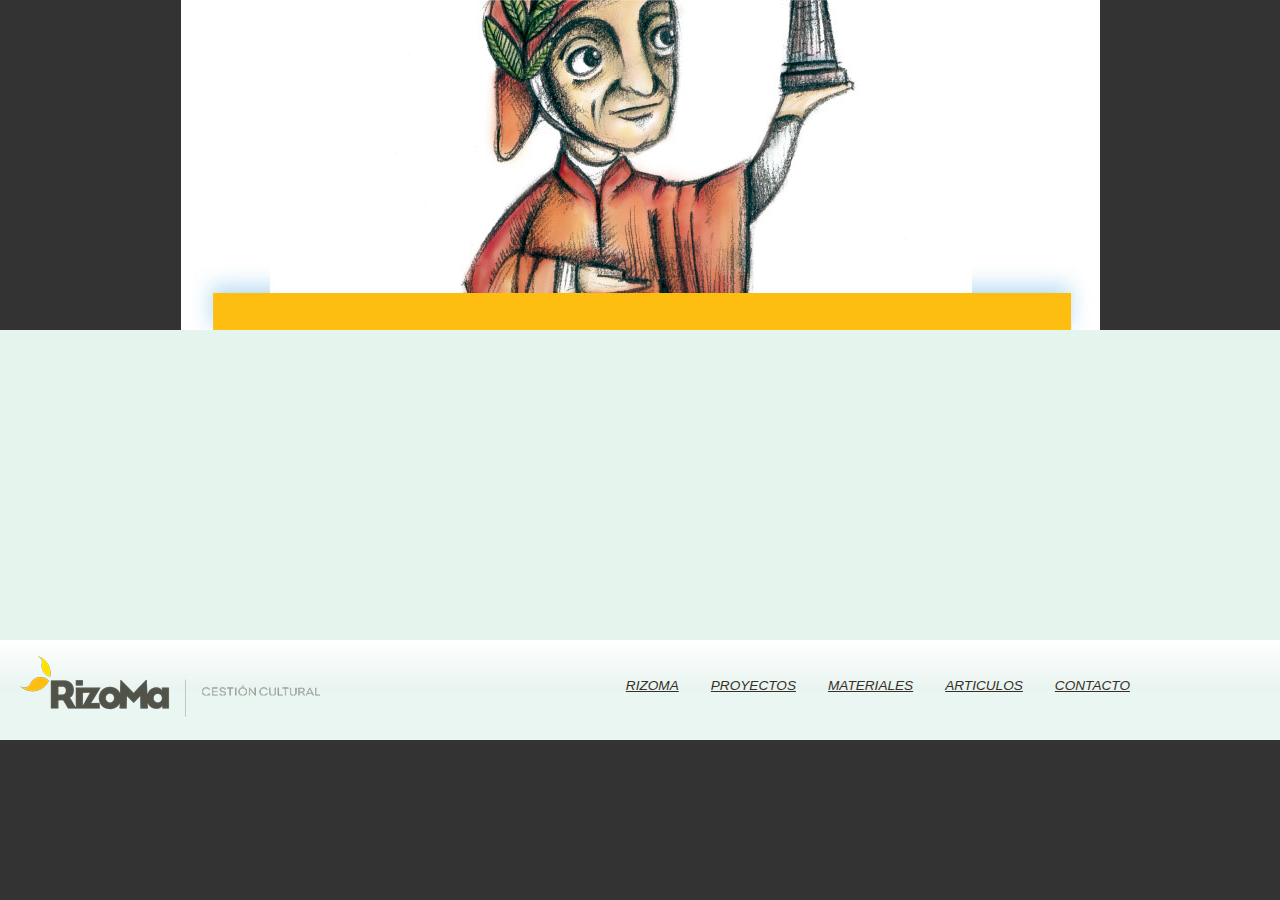
<file: dev/prod/escritores.html>
<!DOCTYPE html>
<html lang="es">
<head>
<meta charset="utf-8">
<meta name="keywords" content="rizoma, cultural">
<meta name="description" content="nosotros rizomacultural">
<title>Rizoma</title>
<link rel="stylesheet" type="text/css" href="css/stylerizo.css">
<body>
<section id="ilustracion">
            <img src="img/dante.jpg">

  
  
  </section>
  

<section id="contenedor">
<section id="cuadros">
<article id="dante-texto"></article>

</section>
</section>
<section id="menu">
<a href="#home" class="logo"><img src="img/rizoma1.png"></a>
<nav class="nav-collapse">
<ul>
  <li class="menu-item active"><a href="#home" data-scroll>RIZOMA</a></li>
  <li class="menu-item"><a href="#about" data-scroll>PROYECTOS</a></li>
  <li class="menu-item"><a href="#projects" data-scroll>MATERIALES</a></li>
  <li class="menu-item"><a href="#blog" data-scroll>ARTICULOS</a></li>
  <li class="menu-item"><a href="#blog" data-scroll>CONTACTO</a></li>
</ul>
</nav>
</section>
</body>
</html>
</file>
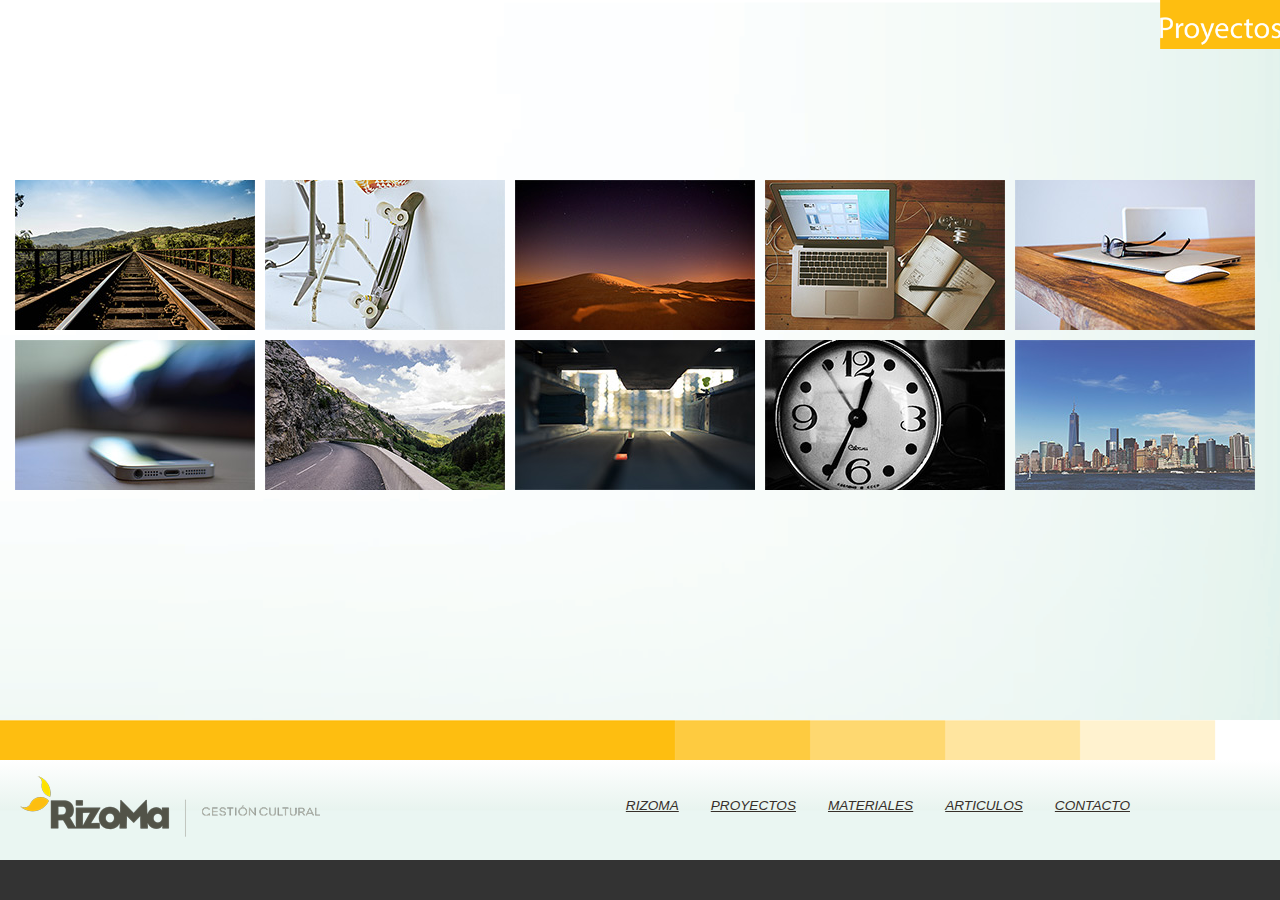
<file: dev/prod/materiales2.html>
<!DOCTYPE html>
<html lang="es">
<head>
		<meta charset="utf-8">
		<meta name="keywords" content="rizoma, cultural">
		<meta name="description" content="nosotros rizomacultural">
	<title>Materiales</title>
	<link rel="stylesheet" type="text/css" href="css/stylerizo.css">
	<meta name="description" content="least.js 2 - Random and Responsive HiDPI jQuery Gallery based on HTML5 and CSS3">
        <meta charset="utf-8" />
        
        <!-- Responsive viewport for smartphone devices -->
        <meta name="viewport" content="width=device-width, initial-scale=1, maximum-scale=1">
        <!-- least.js 2 CSS file -->
        <link href="src/css/least.min.css" rel="stylesheet" />
</head>
<body>

<section id="contenedor">
		
		<section id="galeria">
		<a href="#home" class="log3" ><img src="img/proyectos.png" width="120px"></a>
        <div id="least">
            
            <!-- Least Gallery: Fullscreen Preview -->
            <div class="least-preview"></div>
            <br><br><br><br><br><br><br><br><br><br>
            <!-- Least Gallery: Thumbnails -->
            <ul class="least-gallery" >
                <!-- 1 || Element with data-caption ||-->
                <li>
                    <a href="src/media/big/01.jpg" title="Skateboard" data-subtitle="View Picture" data-caption="<strong>Bold text</strong> normal caption text">
                        <img src="src/media/thumbnails/01.jpg" alt="Alt Image Text" />
                    </a>
                </li>
                
                <!-- 2 || Element with data-caption as href-attribute ||-->-->
                <li>
                    <a href="src/media/big/02.jpg" title="Train Rails" data-subtitle="View Picture" data-caption="Now it's possibe to add an URL-Link into caption text - <a href='http://www.google.com' target='_blank'>GOOGLE</a>">
                        <img src="src/media/thumbnails/02.jpg" alt="Alt Image Text" />
                    </a>
                </li>
                
                <!-- 3 -->
                <li>
                    <a href="src/media/big/03.jpg" title="Apple" data-subtitle="View Picture">
                        <img src="src/media/thumbnails/03.jpg" alt="Alt Image Text" />
                    </a>
                </li>

                <!-- 4 -->
                <li>
                    <a href="src/media/big/04.jpg" title="Road Trip" data-subtitle="View Picture">
                        <img src="src/media/thumbnails/04.jpg" alt="Alt Image Text" />
                    </a>
                </li>

                <!-- 5 -->
                <li>
                    <a href="src/media/big/05.jpg" title="Desert" data-subtitle="View Picture">
                        <img src="src/media/thumbnails/05.jpg" alt="Alt Image Text" />
                    </a>
                </li>

                <!-- 6 -->
                <li>
                    <a href="src/media/big/06.jpg" title="Tree" data-subtitle="View Picture">
                        <img src="src/media/thumbnails/06.jpg" alt="Alt Image Text" />
                    </a>
                </li>

                <!-- 7 -->
                <li>
                    <a href="src/media/big/07.jpg" title="MacBook" data-subtitle="View Picture">
                        <img src="src/media/thumbnails/07.jpg" alt="Alt Image Text" />
                    </a>
                </li>

                <!-- 8 -->
                <li>
                    <a href="src/media/big/08.jpg" title="Clock" data-subtitle="View Picture">
                        <img src="src/media/thumbnails/08.jpg" alt="Alt Image Text" />
                    </a>
                </li>

                <!-- 9 -->
                <li>
                    <a href="src/media/big/09.jpg" title="iPhone" data-subtitle="View Picture">
                        <img src="src/media/thumbnails/09.jpg" alt="Alt Image Text" />
                    </a>
                </li>

                <!-- 10 -->
                <li>
                    <a href="src/media/big/10.jpg" title="New York" data-subtitle="View Picture">
                        <img src="src/media/thumbnails/10.jpg" alt="Alt Image Text" />
                    </a>
                </li>
            </ul>

        </div>
        <!-- Least Gallery end -->

        <!-- jQuery library -->
        <script src="src/js/libs/jquery/2.0.2/jquery.min.js"></script>
        <!-- least.js library -->
        <script src="src/js/libs/least/least.min.js"></script>

        <script>
            $(document).ready(function(){
                $('.least-gallery').least();
            });
        </script>
        
        <!-- &&& START CODE &&& ONLY FOR PERSONAL USE: PLEASE DON'T EMBED THIS CODE INTO YOUR PAGE -->
        <script>
            /* Google Analytics */
            (function(i,s,o,g,r,a,m){i['GoogleAnalyticsObject']=r;i[r]=i[r]||function(){
            (i[r].q=i[r].q||[]).push(arguments)},i[r].l=1*new Date();a=s.createElement(o),
            m=s.getElementsByTagName(o)[0];a.async=1;a.src=g;m.parentNode.insertBefore(a,m)
            })(window,document,'script','//www.google-analytics.com/analytics.js','ga');

            ga('create', 'UA-16040332-11', 'leastjs.com');
            ga('set', 'anonymizeIp', true);
            ga('send', 'pageview');
        </script>
          <!-- &&& END CODE &&& ONLY FOR PERSONAL USE: PLEASE DON'T EMBED THIS CODE INTO YOUR PAGE-->
		</section>

		<section id="linea">
					
		</section>

		<section id="menu">
		<a href="#home" class="logo" ><img src="img/rizoma1.png"></a>
		<nav class="nav-collapse">
        <ul>
          <li class="menu-item active"><a href="#home" data-scroll>RIZOMA</a></li>
          <li class="menu-item"><a href="#about" data-scroll>PROYECTOS</a></li>
          <li class="menu-item"><a href="#projects" data-scroll>MATERIALES</a></li>
          <li class="menu-item"><a href="#blog" data-scroll>ARTICULOS</a></li>
          <li class="menu-item"><a href="#blog" data-scroll>CONTACTO</a></li>
         
        </ul>
      </nav>
			
		</section>
</section>
</body>
</html>
</file>
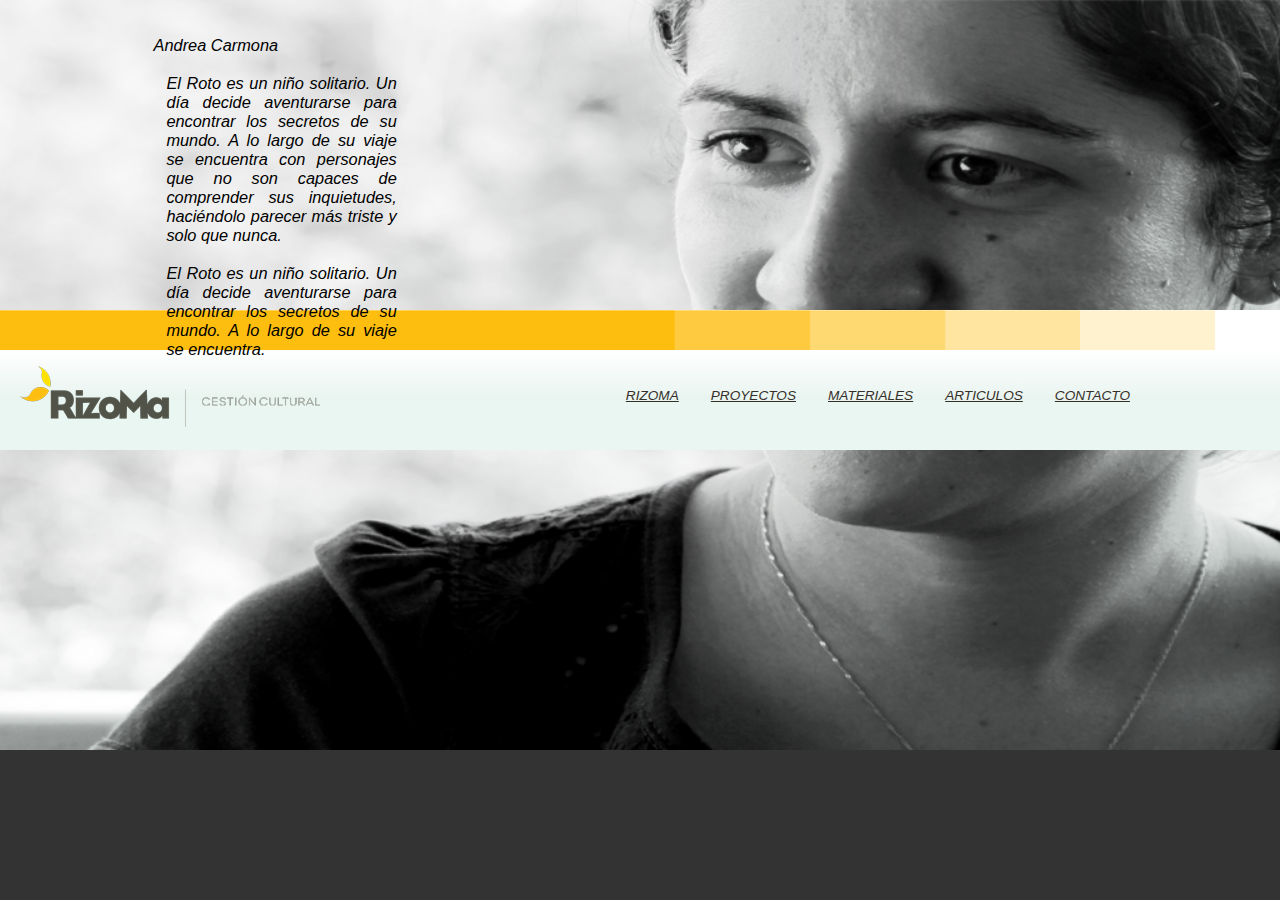
<file: dev/prod/personaje.html>
<!DOCTYPE html>
<html lang="es">
<head>
<meta charset="utf-8">
<meta name="keywords" content="rizoma, cultural">
<meta name="description" content="nosotros rizomacultural">
<title>Personaje</title>
<link rel="stylesheet" type="text/css" href="css/stylerizo.css">
</head>
<body>
<section id="contenedor">
<div id="persona">
	<br>
	<br>
	<div class="parrafo">
		<h9>Andrea Carmona</h9>
		<p class="caja1" style="text-align:justify">
			<br>
			El Roto es un niño solitario. Un día decide aventurarse para encontrar los secretos de su mundo. A lo largo de su viaje se encuentra con personajes que no son capaces de comprender sus inquietudes, haciéndolo parecer más triste y solo que nunca. <br>
			<br>
			 El Roto es un niño solitario. Un día decide aventurarse para encontrar los secretos de su mundo. A lo largo de su viaje se encuentra.
		</p>
	</div>
</div>
</section>
<section id="linea">
</section>
<section id="menu">
<a href="#home" class="logo"><img src="img/rizoma1.png"></a>
<nav class="nav-collapse">
<ul>
	<li class="menu-item active"><a href="#home" data-scroll>RIZOMA</a></li>
	<li class="menu-item"><a href="#about" data-scroll>PROYECTOS</a></li>
	<li class="menu-item"><a href="#projects" data-scroll>MATERIALES</a></li>
	<li class="menu-item"><a href="#blog" data-scroll>ARTICULOS</a></li>
	<li class="menu-item"><a href="#blog" data-scroll>CONTACTO</a></li>
</ul>
</nav>
</section>
</section>
</body>
</html>
</file>
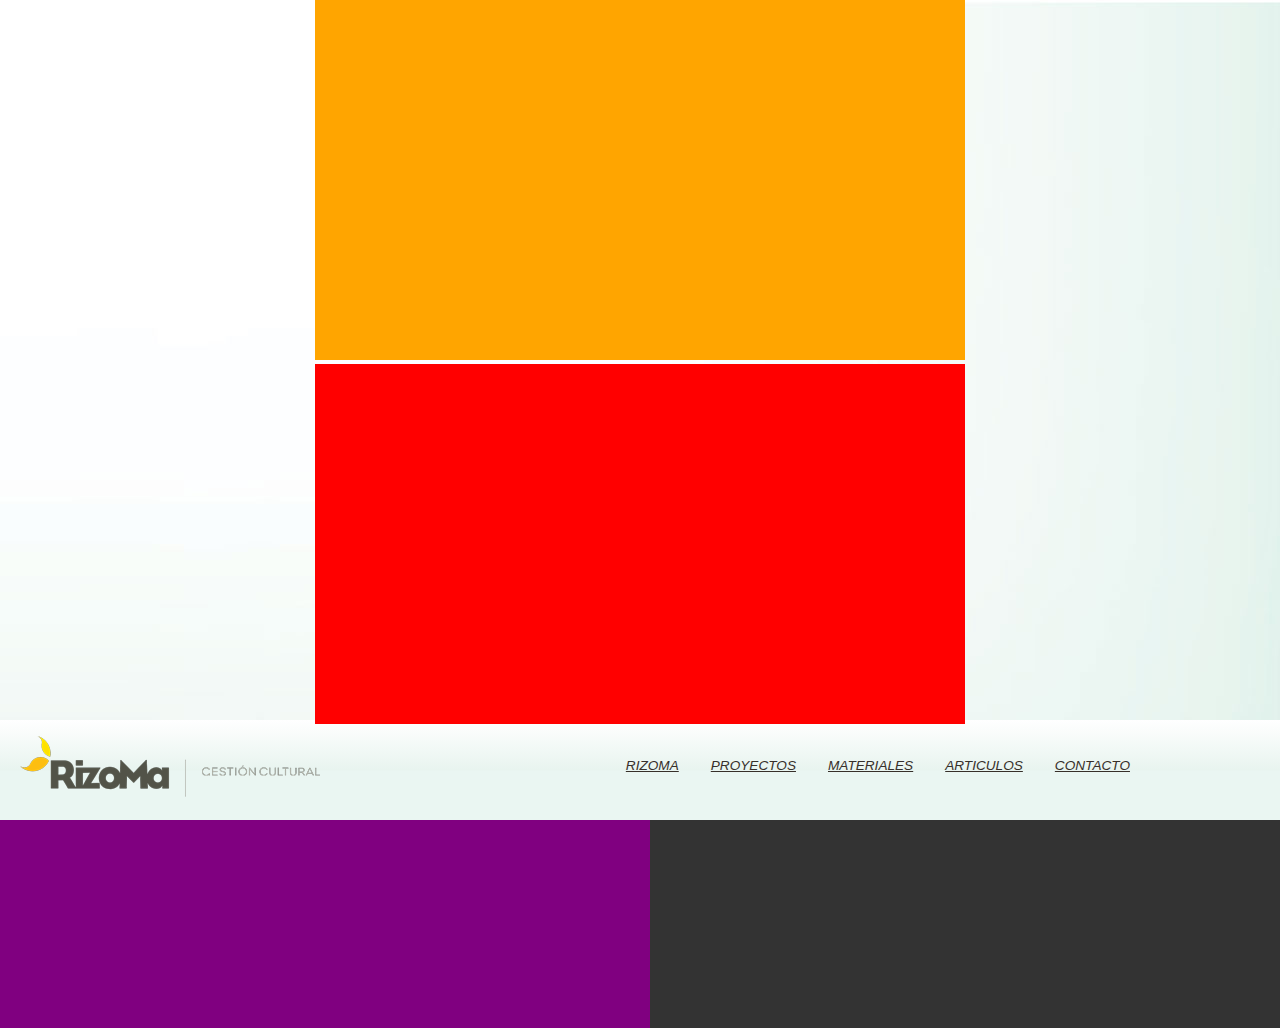
<file: dev/prod/reproductor.html>
<!DOCTYPE html>
<html lang="es">
<head>
		<meta charset="utf-8">
		<meta name="keywords" content="rizoma, cultural">
		<meta name="description" content="nosotros rizomacultural">
	<title>Materiales</title>
	<link rel="stylesheet" type="text/css" href="css/stylerizo.css">

<body>

<section id="contenedor">
		
		<section id="reproductor">

		<article id="sec1"></article>
		<article id="sec2">
			
		</article>
		<article id="sec3"></article>
		</section>

		

		<section id="menu">
		<a href="#home" class="logo" ><img src="img/rizoma1.png"></a>
		<nav class="nav-collapse">
        <ul>
          <li class="menu-item active"><a href="#home" data-scroll>RIZOMA</a></li>
          <li class="menu-item"><a href="#about" data-scroll>PROYECTOS</a></li>
          <li class="menu-item"><a href="#projects" data-scroll>MATERIALES</a></li>
          <li class="menu-item"><a href="#blog" data-scroll>ARTICULOS</a></li>
          <li class="menu-item"><a href="#blog" data-scroll>CONTACTO</a></li>
         
        </ul>
      </nav>
			
		</section>
</section>
</body>
</html>
</file>
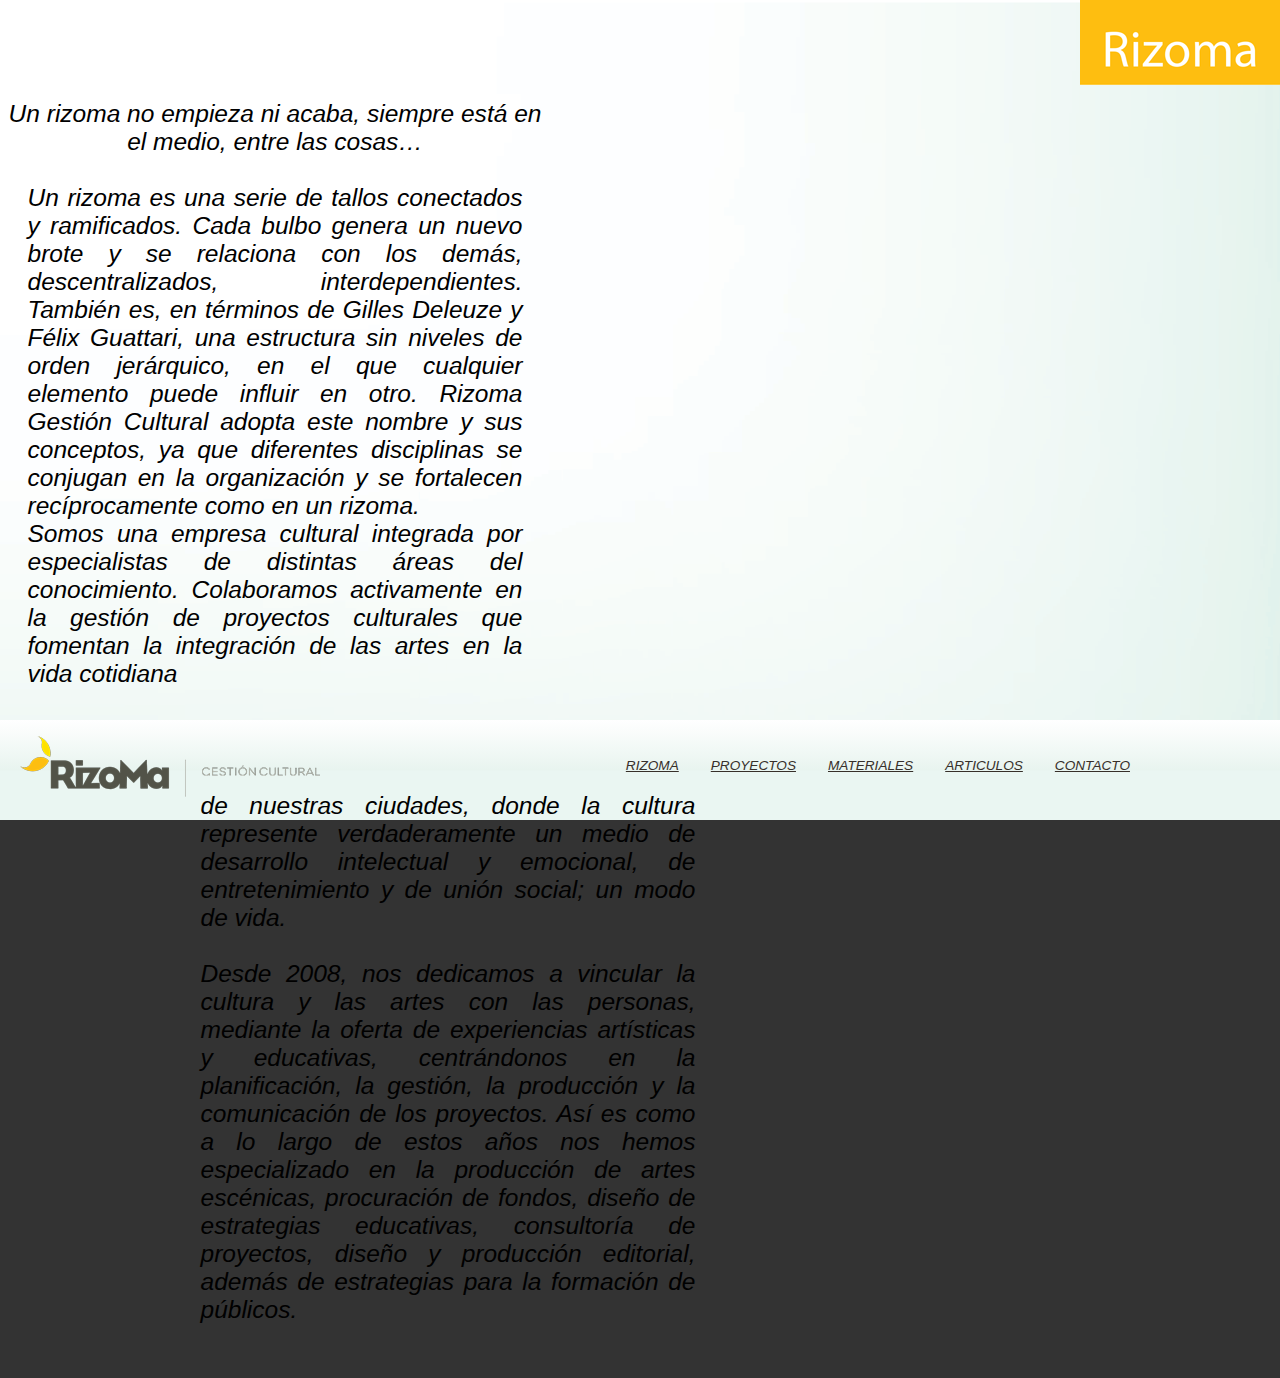
<file: dev/prod/rizoma.html>
<!DOCTYPE html>
<html lang="es">
<head>
<meta charset="utf-8">
<meta name="keywords" content="rizoma, cultural">
<meta name="description" content="nosotros rizomacultural">
<title>Rizoma</title>
<link rel="stylesheet" type="text/css" href="css/stylerizo.css">
</head>
<body>
<section id="contenedor">
<section id="Rizoma">
<a href="#home" class="logo2"><img src="img/rizoma.png"></a>
<br>
<br>
<div class="parrafo2">
	<h9>Un rizoma no empieza ni acaba, siempre está en el medio, entre las cosas…</h9>
	<p class="caja1" style="text-align:justify">
		<br>
		Un rizoma es una serie de tallos conectados y ramificados. Cada bulbo genera un nuevo brote y se relaciona con los demás, descentralizados, interdependientes. También es, en términos de Gilles Deleuze y Félix Guattari, una estructura sin niveles de orden jerárquico, en el que cualquier elemento puede influir en otro. Rizoma Gestión Cultural adopta este nombre y sus conceptos, ya que diferentes disciplinas se conjugan en la organización y se fortalecen recíprocamente como en un rizoma.  <br>
         Somos una empresa cultural integrada por especialistas de distintas áreas del conocimiento. Colaboramos activamente en la gestión de proyectos culturales que fomentan la integración de las artes en la vida cotidiana <br>
		<br>
	</p>
</div>
<div class="parrafo3">
	
	<p class="caja2" style="text-align:justify">
		<br>
		de nuestras ciudades, donde la cultura represente verdaderamente un medio de desarrollo intelectual y emocional, de entretenimiento y de unión social; un modo de vida.<br><br>

         Desde 2008, nos dedicamos a vincular la cultura y las artes con las personas, mediante la oferta de experiencias artísticas y educativas, centrándonos en la planificación, la gestión, la producción y la comunicación de los proyectos. Así es como a lo largo de estos años nos hemos especializado en la producción de artes escénicas, procuración de fondos, diseño de estrategias educativas, consultoría de proyectos, diseño y producción editorial, además de estrategias para la formación de públicos.
	</p>
</div>
</div>
</section>
<section id="menu">
<a href="#home" class="logo"><img src="img/rizoma1.png"></a>
<nav class="nav-collapse">
<ul>
<li class="menu-item active"><a href="#home" data-scroll>RIZOMA</a></li>
<li class="menu-item"><a href="#about" data-scroll>PROYECTOS</a></li>
<li class="menu-item"><a href="#projects" data-scroll>MATERIALES</a></li>
<li class="menu-item"><a href="#blog" data-scroll>ARTICULOS</a></li>
<li class="menu-item"><a href="#blog" data-scroll>CONTACTO</a></li>
</ul>
</nav>
</section>
</section>
</body>
</html>
</file>
<file: dev/prod/css/stylerizo.css>
*{
	border:0;
	margin:0;
	padding:0;
}
body, div,
h1, h2, h3, h4, h5, h6,
p, blockquote, pre, dl, dt, dd, ol, ul, li, hr,
fieldset, form, label, legend, th, td,
article, aside, figure, footer, header, hgroup, menu, nav, section,
summary, hgroup {
  margin: 0;
  padding: 0;
  border: 0;
}

a:active,
a:hover {
  outline: 0;
}

@-webkit-viewport { width: device-width; }
@-moz-viewport { width: device-width; }
@-ms-viewport { width: device-width; }
@-o-viewport { width: device-width; }
@viewport { width: device-width; }
html, body { margin: 0 auto; width: 100%; height: }

body{
  margin: 0 auto;
  background: #333
 }
#contenedor{
 	height: 310px;
	width: 100%;
	margin-right: auto;
	margin-left: auto;
}
header, #texto, #menu, #Rizoma, #galeria, #slider,#cuadros,#mate,#reproductor,#ilustracion{
	background: #fff;
	width: 100%;
	height: 50px;

}
#ilustracion{
  background-color:transparent;
    margin-top: 100px;
    margin: 0 auto;
    height:330px; 
    text-align: center;
 }   
#reproductor{
    margin: 0 auto;
    height:720px; 
    text-align: center;
    background-image: url(../img/fondo.jpg);
}
#persona{
  background: url(../img/person.png) no-repeat center center fixed; 
  -webkit-background-size: cover;
  -moz-background-size: cover;
  -o-background-size: cover;
  background-size: cover;
	height: 750px;
  
    
    
}
#Rizoma{
    margin: 0 auto;
    height:720px;	
    text-align: center;
    background-image: url(../img/imgRizoma.png);
}
#galeria{
    margin: 0 auto;
    height:720px;	
    text-align: center;
    background-image: url(../img/imgRizoma.png);
}
#slider{
    margin: 0 auto;
    height:450px; 
    text-align: center;
    
}
#cuadros{
    margin: 0 auto;
    height:300px; 
    text-align: center;
    background-color: #333;
}
.parrafo{
	width: 20%;
	min-width:200px;
	height: 614px;
	font-size:1.2em;
	font-family:"Shaker Condensed Italic", sans-serif; font-size-adjust:0.45; font-weight:normal; font-style:italic;
	margin-left: 12%;
	text-align:left;

}
.parrafo2{
	width: 10%;
	min-width:550px;
	height: 600px;
	font-size:1.8em;
	font-family:"Shaker Condensed Italic", sans-serif; font-size-adjust:0.45; font-weight:normal; font-style:italic;
	
	
	margin-top: 5%;


}
.parrafo3{
  width: 30%;
  min-width:550px;
  height: 614px;
  font-size:1.8em;
  font-family:"Shaker Condensed Italic", sans-serif; font-size-adjust:0.45; font-weight:normal; font-style:italic;
  margin-right: 30%;
  text-align:left;
  margin-top: 5%;
  display: inline-block;

}
.imn{
	 margin:0 auto;
	width: 60%;
	text-align: center;
}

#linea{
	background: green;
	height: 40px;
	background-image: url(../img/linea.png);
}
#mate{
    margin: 0 auto;
    height:450px; 
    text-align: center;
}
#menu{
	background: #1e5799; /* Old browsers */
  	background: -moz-linear-gradient(top,  #1e5799 0%, #e8f4ef 0%, #ffffff 0%, #e8f4ef 50%, #eaf6f2 51%, #eaf6f2 51%, #eaf6f2 100%); /* FF3.6+ */
 	 background: -webkit-gradient(linear, left top, left bottom, color-stop(0%,#1e5799), color-stop(0%,#e8f4ef), color-stop(0%,#ffffff), color-stop(50%,#e8f4ef), color-stop(51%,#eaf6f2), color-stop(51%,#eaf6f2), color-stop(100%,#eaf6f2)); /* Chrome,Safari4+ */
  	background: -webkit-linear-gradient(top,  #1e5799 0%,#e8f4ef 0%,#ffffff 0%,#e8f4ef 50%,#eaf6f2 51%,#eaf6f2 51%,#eaf6f2 100%); /* Chrome10+,Safari5.1+ */
  	background: -o-linear-gradient(top,  #1e5799 0%,#e8f4ef 0%,#ffffff 0%,#e8f4ef 50%,#eaf6f2 51%,#eaf6f2 51%,#eaf6f2 100%); /* Opera 11.10+ */
  	background: -ms-linear-gradient(top,  #1e5799 0%,#e8f4ef 0%,#ffffff 0%,#e8f4ef 50%,#eaf6f2 51%,#eaf6f2 51%,#eaf6f2 100%); /* IE10+ */
  	background: linear-gradient(to bottom,  #1e5799 0%,#e8f4ef 0%,#ffffff 0%,#e8f4ef 50%,#eaf6f2 51%,#eaf6f2 51%,#eaf6f2 100%); /* W3C */
  	filter: progid:DXImageTransform.Microsoft.gradient( startColorstr='#1e5799', endColorstr='#eaf6f2',GradientType=0 ); /* IE6-9 */
 	
  	margin-top:0%;
	height: 100px;
  


}

#cuadros #noti1{
  background: #E6F4EE;
  width: 450px;
  height: 300px;
  display: inline-block;
}
#cuadros #noti2{
  background:#E6F4EE;
  width: 440px;
  height: 300px;
  display: inline-block;
}
#cuadros #noti3{
  background: #E6F4EE;
  width: 450px;
  height: 300px;
  display: inline-block;
}
 
#reproductor #sec1{
  background: orange;
  width: 650px;
  height: 360px;
  display: inline-block; 
  
}
#reproductor #sec2{
  background:red;
  width: 650px;
  height: 360px;
 display: inline-block; 
  
}
#reproductor #sec3{
  background: purple;
  width: 650px;
  height: 300px;
  margin-left: 
}
#cuadros #dante-texto{
  background: #E6F4EE;
  width: 100%;
  height: 310px;
  display: inline-block;
}

/* ------------------------------------------
  RESPONSIVE NAV STYLES
--------------------------------------------- */

.nav-collapse ul {
  margin: 0;
  padding: 0;
  width: 100%;
  display: block;
  list-style: none;
  color: #222;
}

.nav-collapse li {
  width: 100%;
  display: block;
}

.js .nav-collapse {
  clip: rect(0 0 0 0);
  max-height: 0;
  position: absolute;
  display: block;
  overflow: hidden;
  zoom: 1;
}

.nav-collapse.opened {
  max-height: 9999px;
}

.disable-pointer-events {
  pointer-events: none !important;
}

.nav-toggle {
  -webkit-tap-highlight-color: rgba(0,0,0,0);
  -webkit-touch-callout: none;
  -webkit-user-select: none;
  -moz-user-select: none;
  -ms-user-select: none;
  -o-user-select: none;
  user-select: none;
}

@media screen and (min-width: 40em) {
  .js .nav-collapse {
    position: relative;
  }
  .js .nav-collapse.closed {
    max-height: none;
  }
  .nav-toggle {
    display: none;
  }
}


/* ------------------------------------------
  DEMO STYLES
--------------------------------------------- */


h1 {
  margin-bottom: .5em;
}

p {
  width: 90%;
  margin: 0 auto;
}


/* ------------------------------------------
  FIXED HEADER
--------------------------------------------- */

 

.logo {
  -webkit-tap-highlight-color: rgba(0,0,0,0);
  text-decoration: none;
  font-weight: bold;
  line-height: 55px;
  padding: 0 20px;
  float: left;
  background: transparent;
  margin-top: 1em
   
}
.logo2{
	float: right;
}
.log3{
	float: right;
	text-align: center;
	margin: 0 auto;
	font-size: 12px; 
}

/* ------------------------------------------
  MASK
--------------------------------------------- */

.mask {
  -webkit-transition: opacity 300ms;
  -moz-transition: opacity 300ms;
  transition: opacity 300ms;
  background: rgba(0,0,0, .5);
  visibility: hidden;
  position: fixed;
  opacity: 0;
  z-index: 2;
  bottom: 0;
  right: 0;
  left: 0;
  top: 0;
}

.android .mask {
  -webkit-transition: none;
  transition: none;
}

.js-nav-active .mask {
  visibility: visible;
  opacity: 1;
}

@media screen and (min-width: 40em) {
  .mask {
    display: none !important;
    opacity: 0 !important;
  }
}


/* ------------------------------------------
  NAVIGATION STYLES
--------------------------------------------- */

.fixed {
  position: fixed;
  width: 100%;
  left: 0;
  top: 0;
}

.nav-collapse,
.nav-collapse * {
  -webkit-box-sizing: border-box;
  -moz-box-sizing: border-box;
  box-sizing: border-box;
}

.nav-collapse,
.nav-collapse ul {
  list-style: none;
  width: 100%;
  float: left;
  margin-top: 2%;
  margin-left: -25%
}

@media screen and (min-width: 40em) {
  .nav-collapse {
    float: right;
    width: auto;
  }
}

.nav-collapse li {
  float: left;
  width: 100%;
}

@media screen and (min-width: 40em) {
  .nav-collapse li {
    width: auto;
  }
}

.nav-collapse a {
	 -webkit-text-size-adjust: 100%;
  -ms-text-size-adjust: 100%;
  text-size-adjust: 100%;
  color: #37302a;
  
    font-family:"Shaker Condensed Italic", sans-serif; font-size-adjust:0.45; font-weight:normal; font-style:italic;
  -webkit-tap-highlight-color: rgba(0,0,0,0);
  
  padding: 0.7em 1em;
}

.nav-collapse a:active,
.nav-collapse .active a {
  

@media screen and (min-width: 40em) {
  .nav-collapse a {
    border-left: 1px solid white;
    padding: 1.02em 2em;
    text-align: center;
    border-top: 0;
    float: left;
    margin: 0;
  }
}

.nav-collapse ul ul a {
  background: #ca3716;
  padding-left: 2em;
}

@media screen and (min-width: 40em) {
  .nav-collapse ul ul a {
    display: none;
  }
}


/* ------------------------------------------
  NAV TOGGLE STYLES
--------------------------------------------- */

.nav-toggle {
  -webkit-font-smoothing: antialiased;
  -moz-osx-font-smoothing: grayscale;
  text-decoration: none;
  text-indent: -300px;
  position: relative;
  overflow: hidden;
  width: 60px;
  height: 55px;
  float: right;
}

.nav-toggle:before {
  color: #fff; /* Edit this to change the icon color */
  font: normal 28px/55px "responsivenav"; /* Edit font-size (28px) to change the icon size */
  text-transform: none;
  text-align: center;
  position: absolute;
  content: "\2261"; /* Hamburger icon */
  text-indent: 0;
  speak: none;
  width: 100%;
  left: 0;
  top: 0;
}

.nav-toggle.active:before {
  font-size: 24px;
  content: "\78"; /* Close icon */
}

/*css demo-home */
/* Gallery styles */

#gallery{
  /* CSS3 Box Shadow */
  -moz-box-shadow:0 0 3px #AAAAAA;
  -webkit-box-shadow:0 0 3px #AAAAAA;
  box-shadow:0 0 3px #AAAAAA;
  
  /* CSS3 Rounded Corners */
  
  -moz-border-radius-bottomleft:4px;
  -webkit-border-bottom-left-radius:4px;
  border-bottom-left-radius:4px;
  
  -moz-border-radius-bottomright:4px;
  -webkit-border-bottom-right-radius:4px;
  border-bottom-right-radius:4px;
  
  border:1px solid white;
  
  background:url(img/panel.jpg) repeat-x bottom center #FEBE10;
  
  /* The width of the gallery */
  width:100%;
  overflow:hidden;
}

#slides{
  /* This is the slide area */
  height:100%;
  
  /* jQuery changes the width later on to the sum of the widths of all the slides. */
  width:100%;
  overflow:hidden;
}

.slide{
  
}

#menu4{
  /* This is the container for the thumbnails */
  height:35px;
}

ul{
  margin:0px;
  padding:0px;
}

li{
  /* Every thumbnail is a li element */
  width:60px;
  display:inline-block;
  list-style:none;
  height:30px;
  overflow:hidden;
}

li.inact:hover{
  /* The inactive state, highlighted on mouse over */
  
}

li.act,li.act:hover{
  /* The active state of the thumb */
  
}

li.act a{
  cursor:default;
}

.fbar{
  /* The left-most vertical bar, next to the first thumbnail */
  width:1024px;
  
}

li a{
  display:block;
  
  height:10px;
  
}

a img{
  border:none;
}


/* The styles below are only necessary for the demo page */



#main{
  /* The main container */
  margin:15px auto;
  text-align:center;
  width:100%;
  position:absolute;
}

a, a:visited {
  color:#ffffff;
  text-decoration:none;
  outline:none;
}

a:hover{
  text-decoration:underline;
}

p{
  padding:10px;
  text-align:center;
}
</file>
<file: dev/prod/src/css/least.min.css>
@charset "UTF-8";
/**
*** least.js 2
*** Author: Kamil Czujowski - @kamilczujowski
*** Version: 2.2
*** Made with ♥	in Hamburg, Germany.
*** http://kamilczujowski.de
**/
/* @group Import */
/**
*** least.js 2
*** Author: Kamil Czujowski - @kamilczujowski
*** Version: 2.2.0
*** Made with ♥	in Hamburg, Germany.
*** http://kamilczujowski.de
**/
/* @group BASE */
* {
  border: 0;
  margin: 0;
  padding: 0;
  outline: 0;
}

html,
body {
  width: 100%;
  height: 100%;
}

img {
  border: 0;
}

/* @end */
/**
*** least.js 2
*** Author: Kamil Czujowski - @kamilczujowski
*** Version: 2.2.0
*** Made with ♥ in Hamburg, Germany.
*** http://kamilczujowski.de
**/
/* @group Mixins */
/* @end */
/**
*** least.js 2
*** Author: Kamil Czujowski - @kamilczujowski
*** Version: 2.2.0
*** Made with ♥	in Hamburg, Germany.
*** http://kamilczujowski.de
**/
/* @group Options */
/* @group Master */
/* enable (true) or disable (false) thumbnails title text */
/* enable (true) or disable (false) thumbnails border */
/* @end */
/* @group Vars: Colors */
/* @end */
/* @group Gallery-Fullscreen */
/* default size for fullscreen preview  */
/* @end */
/* @group Gallery-Thumbails */
/* default "width" size for thumbnails */
/* default "height" size for thumbnails */
/* @end */
/* @end */
/**
*** least.js 2
*** Author: Kamil Czujowski - @kamilczujowski
*** Version: 2.2.0
*** Made with ♥ in Hamburg, Germany.
*** http://kamilczujowski.de
**/
/* @group Gallery */
#least {
  min-width: 100%;
  width: 100%;
  padding: 0;
  margin: 0 0 30px 0;
  position: relative;
  text-align: center;

  /* @group Fullimage */
  /* @end */
  /* @group Smallimages */
}
#least .least-preview {
  background-color: whitesmoke;
  border-bottom: 2px solid;
  border-color: #f1f0f0;
  padding: 50px 0;
  margin-bottom: 30px;
  display: none;
  /* important for Slide-Down Effect */
}
#least .least-preview img {
  width: 100%;
  max-width: 960px;
  /* default width: 960px - to edit go to assets/options */
  margin: 0 auto;
  display: block;
}
#least .least-preview .close {
  background-size: 100%;
  background-image: url("../img/close.svg");
  width: 30px;
  height: 30px;
  display: block;
  cursor: pointer;
  position: absolute;
  top: 10px;
  right: 10px;
}
#least .least-preview article {
  max-width: 960px;
  margin: 0 auto;
  text-align: left;
  position: relative;
  top: 20px;
  font-family: 'Helvetica Neue', Helvetica, sans-serif;
  font-size: 13px;
  line-height: 18px;
  font-weight: 400;
}
#least .least-preview article strong {
  font-weight: 800;
}
#least .least-gallery {
  font-size: 0;
}
#least .least-gallery li {
  position: relative;
  vertical-align: top;
  display: inline-block;
  margin: 0 10px 10px 0;
  /* @end */
}
#least .least-gallery li a {
  position: relative;
  display: block;
  text-decoration: none;
  width: 240px;
  /* Default width: 240px: to edit go to assets/options */
  height: 150px;
  /* Default height: 150px: to edit go to assets/options */
  /* @group Outline */
  -webkit-transition-property: outline-color;
  -webkit-transition-duration: 0.3s;
  -webkit-transition-timing-function: ease-in-out;
  -moz-transition-property: outline-color;
  -moz-transition-duration: 0.3s;
  -moz-transition-timing-function: ease-in-out;
  -ms-transition-property: outline-color;
  -ms-transition-duration: 0.3s;
  -ms-transition-timing-function: ease-in-out;
  -o-transition-property: outline-color;
  -o-transition-duration: 0.3s;
  -o-transition-timing-function: ease-in-out;
  transition-property: outline-color;
  transition-duration: 0.3s;
  transition-timing-function: ease-in-out;
  -webkit-backface-visibility: hidden;
  outline-color: white;
  /* @end */
}
#least .least-gallery li a img {
  width: 240px;
  /* Default width: 240px: to edit go to assets/options */
  height: 150px;
  /* Default height: 150px: to edit go to assets/options */
}
#least .least-gallery li a.active {
  outline: 2px solid;
  outline-color: #666666;
}
#least .least-gallery li a.load:after {
  content: url("../img/loading.svg");
  position: absolute;
  top: 50%;
  left: 20px;
  right: 20px;
  z-index: 2;
  overflow: hidden;
  margin: -20px 0 0 0;
  text-align: center;
  text-transform: uppercase;
  letter-spacing: 1px;
  color: white;
  text-shadow: 1px 1px 1px #666666;
  font-family: 'Helvetica Neue', Helvetica, sans-serif;
  font-size: 30px;
  line-height: 30px;
  font-weight: 800;
}
#least .least-gallery li a:hover {
  /* @group Outline */
  outline: 2px solid;
  outline-color: #666666;
  /* @end */
  /* @group Thumbnail Text */
  /* @end */
}
#least .least-gallery li a:hover:before {
  content: attr(data-subtitle);
  /* Default text: "View Picture" - to edit go change the attr. "data-subtitle" */
  position: absolute;
  top: 0;
  left: 0;
  right: 0;
  bottom: 0;
  z-index: 2;
  overflow: hidden;
  letter-spacing: 1px;
  color: white;
  text-shadow: 1px 1px 1px #666666;
  font-family: 'Helvetica Neue', Helvetica, sans-serif;
  font-size: 15px;
  line-height: 175px;
  font-weight: 200;
  width: 240px;
  /* Default width: 240px: to edit go to assets/options */
  height: 150px;
  /* Default height: 150px: to edit go to assets/options */
  background: black;
  background: rgba(0, 0, 0, 0.5);
}
#least .least-gallery li a:hover:after {
  content: attr(title);
  /* Default text: your a "title"-tag */
  position: absolute;
  top: 50%;
  left: 20px;
  right: 20px;
  z-index: 2;
  overflow: hidden;
  margin: -30px 0 0 0;
  border-bottom: 2px solid;
  border-color: white;
  text-align: center;
  text-transform: uppercase;
  text-shadow: 1px 1px 1px #666666;
  letter-spacing: 1px;
  color: white;
  font-family: 'Helvetica Neue', Helvetica, sans-serif;
  font-size: 20px;
  line-height: 30px;
  font-weight: 600;
}

/* end */
/* @end group */

/*# sourceMappingURL=least.min.css.map */
</file>
